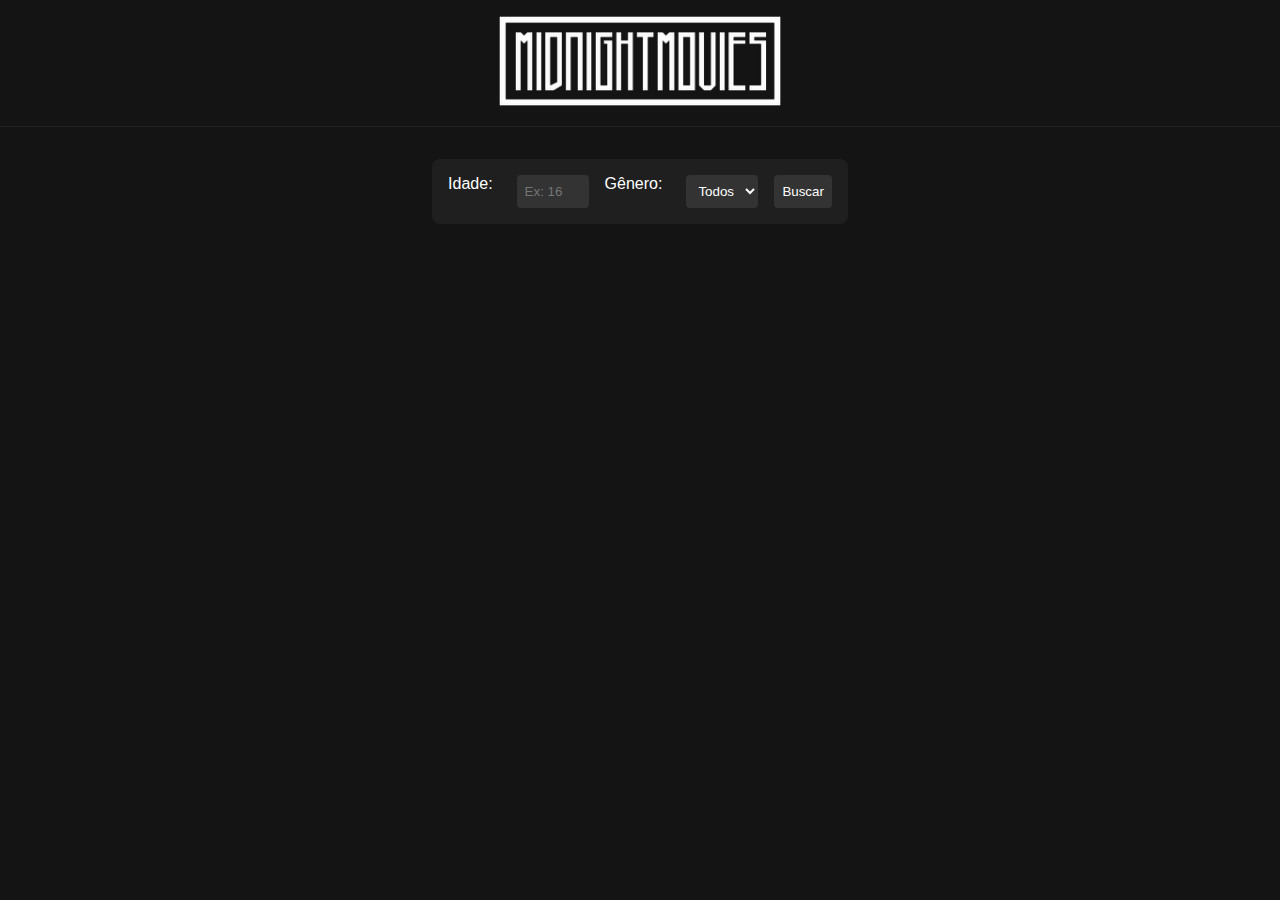
<file: index.html>
<!DOCTYPE html>
<html lang="pt-BR">
<head>
  <meta charset="UTF-8" />
  <meta name="viewport" content="width=device-width, initial-scale=1.0"/>
  <title>MIDNIGHT MOVIES</title>
  <link rel="stylesheet" href="assets/style.css">
  <link rel="icon" href="/img/favicon.png" type="image/png" />
</head>
<body>
  <header style="padding: 1rem;">
    <a href="index.html">
      <img src="/img/logo.png" alt="Logo" style="height: 90px; cursor: pointer;">
    </a>
  </header>

  <main>
    <section class="form-section">
      <label for="age">Idade:</label>
      <input type="number" id="age" placeholder="Ex: 16" min="1" max="120">
      <label for="genre">Gênero:</label>
      <select id="genre">
        <option value="">Todos</option>
      </select>
      <button id="searchBtn">Buscar</button>
    </section>
    <section class="results" id="results"></section>
  </main>

  <script src="/assets/script.js"></script>
</body>
</html>
</file>
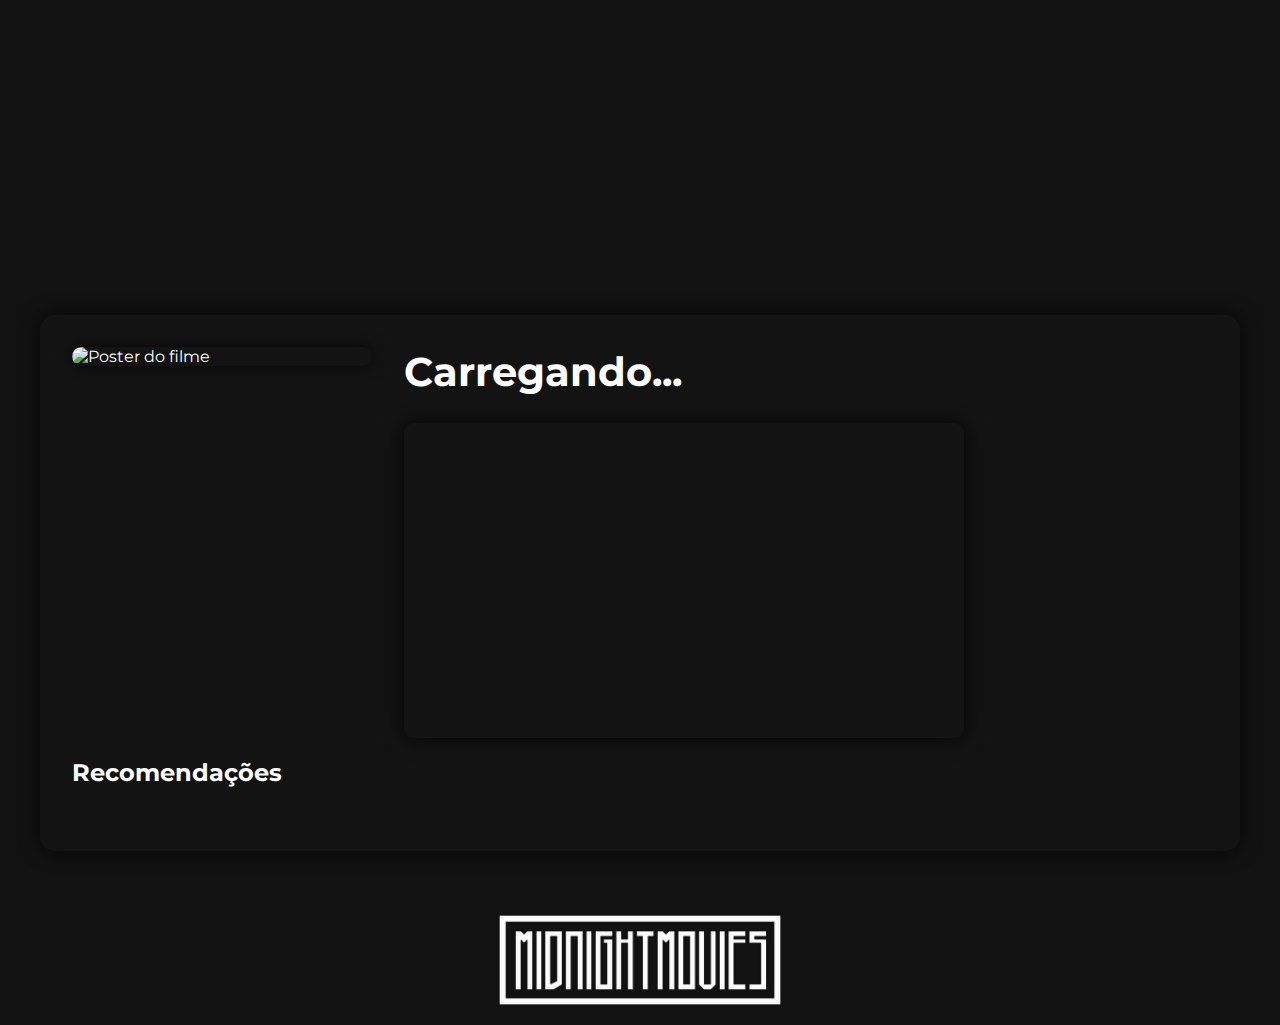
<file: infos.html>
<!DOCTYPE html>
<html lang="pt-BR">
  <head>
    <meta charset="UTF-8" />
    <meta name="viewport" content="width=device-width, initial-scale=1" />
    <title>Loading...</title>
    <link rel="icon" href="/img/favicon.png" type="image/png" />
    <style>
      @import url('https://fonts.googleapis.com/css2?family=Montserrat:wght@400;700&display=swap');

      * {
        box-sizing: border-box;
      }
      header{
        text-align: center;
      }
      body {
        margin: 0;
        font-family: 'Montserrat', sans-serif;
        color: white;
        background-color: #121212;
        overflow-x: hidden;
      }

      .banner {
        position: relative;
        height: 60vh;
        background-size: cover;
        background-position: center;
        filter: brightness(0.5) blur(4px);
        z-index: 0;
        -webkit-mask-image: linear-gradient(to bottom, rgba(0,0,0,1), rgba(0,0,0,0));
        mask-image: linear-gradient(to bottom, rgba(0,0,0,1), rgba(0,0,0,0));
      }


      .banner-overlay {
        position: absolute;
        top: 0; left: 0; right: 0; bottom: 0;
        background: rgba(18, 18, 18, 0.6);
        z-index: 1;
      }

      .content {
        position: relative;
        max-width: 1200px;
        margin: -25vh auto 3rem auto;
        background-color: rgba(20, 20, 20, 0.85);
        border-radius: 15px;
        padding: 2rem;
        z-index: 2;
        box-shadow: 0 0 20px rgba(0,0,0,0.8);
      }

      .top-section {
        display: flex;
        gap: 2rem;
        flex-wrap: wrap;
        align-items: flex-start;
      }

      .poster {
        flex: 0 0 300px;
        border-radius: 10px;
        box-shadow: 0 0 15px rgba(0,0,0,0.7);
      }

      .info {
        flex: 1;
        min-width: 300px;
      }

      .info h1 {
        margin-top: 0;
        color:rgb(255, 255, 255);
        font-size: 2.5rem;
      }

      .info p.overview {
        font-size: 1.1rem;
        line-height: 1.5;
        margin-bottom: 1rem;
      }

      .info .details {
        font-size: 0.9rem;
        color: #ccc;
        margin-bottom: 1rem;
      }

      .trailer {
        margin-top: 1rem;
        max-width: 560px;
        height: 315px;
        box-shadow: 0 0 20px rgba(0,0,0,0.8);
        border-radius: 10px;
        overflow: hidden;
      }

      .trailer iframe {
        width: 100%;
        height: 100%;
        border: none;
      }

      h2 {
        color:rgb(255, 255, 255);
        margin-bottom: 1rem;
      }

      .recommendations {
        display: grid;
        grid-template-columns: repeat(auto-fill,minmax(150px,1fr));
        gap: 1rem;
        margin-top: 2rem;
      }

      .rec-card {
        cursor: pointer;
        border-radius: 8px;
        overflow: hidden;
        box-shadow: 0 0 10px rgba(0,0,0,0.7);
        transition: transform 0.3s ease, box-shadow 0.3s ease;
        background-color: #222;
        display: flex;
        flex-direction: column;
        height: 250px;
      }

      .rec-card:hover {
        transform: scale(1.05);
        box-shadow: 0 0 20px rgb(255, 255, 255);
      }

      .rec-card img {
        width: 100%;
        height: 190px;
        object-fit: cover;
        flex-shrink: 0;
      }

      .rec-card span {
        padding: 0.5rem;
        font-size: 0.9rem;
        color: #fff;
        flex-grow: 1;
        display: flex;
        align-items: center;
        justify-content: center;
        text-align: center;
      }
    </style>
  </head>
  <body>
    <div class="banner"></div>
    <div class="banner-overlay"></div>

    <div class="content">
      <div class="top-section">
        <img class="poster" alt="Poster do filme" />
        <div class="info">
          <h1>Carregando...</h1>
          <p class="overview"></p>
          <div class="details"></div>
          <div class="trailer"></div>
        </div>
      </div>

      <h2>Recomendações</h2>
      <div class="recommendations"></div>
    </div>

    <script>
      const API_KEY = '2a3c21f7203959050cb73bdefd2b2ae2';
      const API_BASE = 'https://api.themoviedb.org/3';
      const IMG_BASE = 'https://image.tmdb.org/t/p/w500';

      function getQueryParam(param) {
        const urlParams = new URLSearchParams(window.location.search);
        return urlParams.get(param);
      }

      async function loadMovieDetails() {
        const movieId = getQueryParam('movie');
        if (!movieId) {
          alert('Nenhum filme selecionado.');
          return;
        }

        try {
          const res = await fetch(`${API_BASE}/movie/${movieId}?api_key=${API_KEY}&language=pt-BR&append_to_response=videos,recommendations`);
          if (!res.ok) throw new Error('Filme não encontrado');
          const movie = await res.json();

          document.title = movie.title;

          const banner = document.querySelector('.banner');
          banner.style.backgroundImage = `url('${IMG_BASE}${movie.backdrop_path || movie.poster_path}')`;

          const poster = document.querySelector('.poster');
          poster.src = `${IMG_BASE}${movie.poster_path}`;
          poster.alt = movie.title;

          const infoTitle = document.querySelector('.info h1');
          infoTitle.textContent = movie.title;

          const overview = document.querySelector('.overview');
          overview.textContent = movie.overview;

          const details = document.querySelector('.details');
          details.innerHTML = `
            <p><strong>Data de Lançamento:</strong> ${movie.release_date}</p>
            <p><strong>Nota:</strong> ${movie.vote_average} / 10</p>
            <p><strong>Gêneros:</strong> ${movie.genres.map(g => g.name).join(', ')}</p>
            <p><strong>Duração:</strong> ${movie.runtime} minutos</p>
          `;

          //trailer
          const trailerDiv = document.querySelector('.trailer');
          const trailer = movie.videos.results.find(v => v.type === 'Trailer' && v.site === 'YouTube');
          if (trailer) {
            trailerDiv.innerHTML = `
              <iframe 
                src="https://www.youtube.com/embed/${trailer.key}" 
                allowfullscreen 
                allow="autoplay; encrypted-media"
              ></iframe>
            `;
          } else {
            trailerDiv.textContent = 'Trailer não disponível.';
          }

          //recomendações
          const recsDiv = document.querySelector('.recommendations');
          const recs = movie.recommendations.results.slice(0, 30);
          recsDiv.innerHTML = recs.map(rec => `
            <div class="rec-card" onclick="window.location.href='infos.html?movie=${rec.id}'">
              <img src="${IMG_BASE}${rec.poster_path}" alt="${rec.title}" />
              <span>${rec.title}</span>
            </div>
          `).join('');
        } catch (error) {
          alert('Erro ao carregar detalhes do filme: ' + error.message);
        }
      }

      loadMovieDetails();
    </script>
  </body>
  <body>
  <header style="padding: 1rem;">
    <a href="index.html">
      <img src="/img/logo.png" alt="Logo" style="height: 90px; cursor: pointer;">
    </a>
  </header>

</html>
</file>
<file: assets/style.css>
body {
  margin: 0;
  font-family: 'Segoe UI', Tahoma, Geneva, Verdana, sans-serif;
  background-color: #141414;
  color: #fff;
}

header {
  background-color: #141414;
  padding: 1rem;
  text-align: center;
  border-bottom: 1px solid #222;
}

h1 {
  margin: 0;
  font-size: 2.5rem;
  color: #e50914;
}

main {
  padding: 2rem;
  display: flex;
  flex-direction: column;
  align-items: center;
}

.form-section {
  display: flex;
  gap: 1rem;
  flex-wrap: wrap;
  margin-bottom: 2rem;
  justify-content: center;
  background-color: #1f1f1f;
  padding: 1rem;
  border-radius: 8px;
}

.form-section label {
  margin-right: 0.5rem;
}

input, select, button {
  padding: 0.5rem;
  background-color: #333;
  border: none;
  color: #fff;
  border-radius: 4px;
}

button:hover {
  background-color: #e50914;
  cursor: pointer;
}

.results {
  display: grid;
  grid-template-columns: repeat(auto-fill, minmax(180px, 1fr));
  gap: 1.2rem;
  width: 100%;
  max-width: 1300px;
}

.movie-card {
  background-color: #1e1e1e;
  border-radius: 8px;
  overflow: hidden;
  transition: transform 0.3s ease, box-shadow 0.3s ease;
  cursor: pointer;
  display: flex;
  flex-direction: column;
  justify-content: space-between;
}

.movie-card:hover {
  transform: scale(1.05);
  box-shadow: 0 0 15px rgba(255, 255, 255, 0.1);
}

.movie-card img {
  width: 100%;
  display: block;
}

.movie-card h3 {
  padding: 0.5rem;
  margin: 0;
  font-size: 1rem;
  color: #fff;
  text-align: center;
}

footer {
  text-align: center;
  padding: 1rem;
  background-color: #141414;
  border-top: 1px solid #222;
  margin-top: 2rem;
  color: #777;
}
</file>
